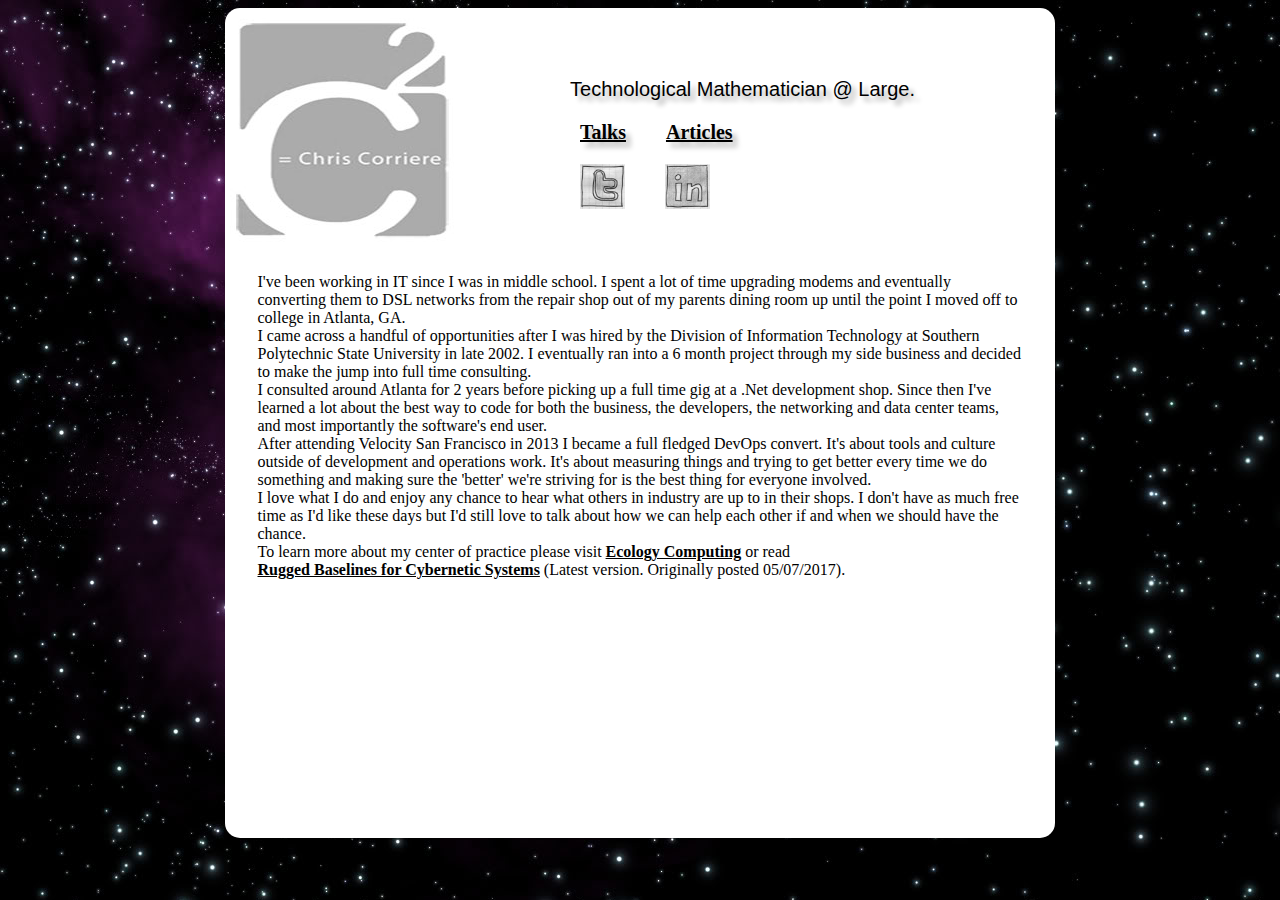
<file: index.html>
<!DOCTYPE html>
<html>
<head>
<link rel="stylesheet" type="text/css" href="ecoStyle.css">
</head>
<body>
<div id="wrapper">
  <div id="frogLogo" ><a href='index.html'><img src="c2t.jpg" /></a></div>
  <div id="ecoLogo">Technological Mathematician @ Large.
  <br/>
  <ul>
  <li><a href="talks.html">Talks</a></li>
  <li><a href="posts.html">Articles</a></li>
  </ul>
  <br/>
  <ul>
    <li><a href="http://twitter.com/cacorriere"><img onmouseover="this.src='twitterC.jpg'" onmouseout="this.src='twitter.jpg'" src="twitter.jpg" /></a></li>
    <li><a href="http://www.linkedin.com/pub/chris-corriere/14/5a1/159"><img onmouseover="this.src='linkedInC.jpg'" onmouseout="this.src='linkedIn.jpg'"  src="linkedIn.jpg" /></a></li>
  </ul>
  </div>

<div id="content">
  I've been working in IT since I was in middle school. I spent
  a lot of time upgrading modems and eventually converting them to DSL networks
  from the repair shop out of my parents dining room up until the point I moved
  off to college in Atlanta, GA. <br> I came across a handful of
  opportunities  after I was hired by the Division of Information Technology at
  Southern Polytechnic State University in late 2002. I eventually ran into a 6
  month project through my side business and decided to make the jump into full
  time consulting. <br> I consulted around Atlanta for 2 years before picking up
  a full time gig at a .Net development shop. Since then I've learned a lot
  about the best way to code for both the business, the developers, the networking
  and data center teams, and most importantly the software's end user. <br> After
  attending Velocity San Francisco in 2013 I became a full fledged DevOps
  convert. It's about tools and culture outside of development and operations
  work. It's about measuring things and trying to get better every time we do
  something and making sure the 'better' we're striving for is the best thing for
  everyone involved. <br> I love what I do and enjoy any chance to hear what
  others in industry are up to in their shops. I don't have as much free time as
  I'd like these days but I'd still love to talk about how we can help each other
  if and when we should have the chance. <br> To learn more about my center of
  practice please visit <a href="http://www.ecology-computing.com">Ecology
  Computing</a> or read<br> <a href="http://goo.gl/w1AgXC">Rugged
  Baselines for Cybernetic Systems</a> (Latest version. Originally posted
  05/07/2017).
</div>
</div>
</body>
</html>
</file>
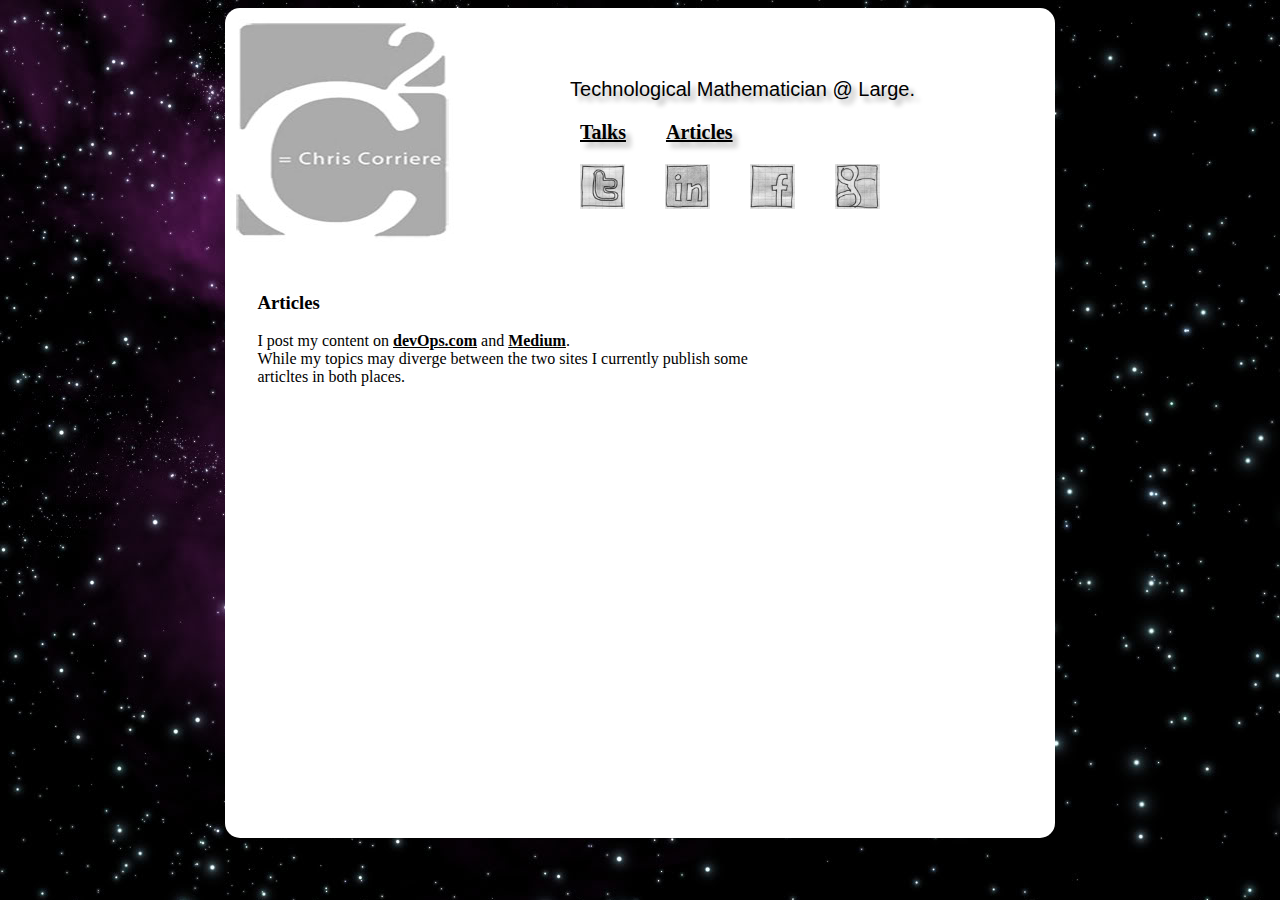
<file: posts.html>
<!DOCTYPE html>
<html>
<head>
<link rel="stylesheet" type="text/css" href="ecoStyle.css">
</head>
<body>
<div id="wrapper">
  <div id="frogLogo" ><a href='index.html'><img src="c2t.jpg" /></a></div>
  <div id="ecoLogo">Technological Mathematician @ Large.
  <br/>
  <ul>
  <li><a href="talks.html">Talks</a></li>
  <li><a href="posts.html">Articles</a></li>
  </ul>
  <br/>
  <ul>
    <li><a href="http://twitter.com/cacorriere"><img onmouseover="this.src='twitterC.jpg'" onmouseout="this.src='twitter.jpg'" src="twitter.jpg" /></a></li>
    <li><a href="http://www.linkedin.com/pub/chris-corriere/14/5a1/159"><img onmouseover="this.src='linkedInC.jpg'" onmouseout="this.src='linkedIn.jpg'"  src="linkedIn.jpg" /></a></li>
    <li><a href="https://www.facebook.com/cacorriere"><img onmouseover="this.src='facebookC.jpg'" onmouseout="this.src='facebook.jpg'" src="facebook.jpg" /></a></li><li><a href="http://plus.google.com/104271244810370262796"><img onmouseover="this.src='googlePlusC.jpg'" onmouseout="this.src='googlePlus.jpg'"src="googlePlus.jpg" /><a></li>
    </ul>
  </div>

<div id="content">
  <h3>Articles</h3>

  I post my content on <a href="http://devops.com/author/cacorriere/">devOps.com</a> and <a href='https://medium.com/@cacorriere'>Medium</a>.
  <br/>
 While my topics may diverge between the two sites I currently publish some
 <br/>
 articltes in both places.



</div>
</div>
</body>
</html>
</file>
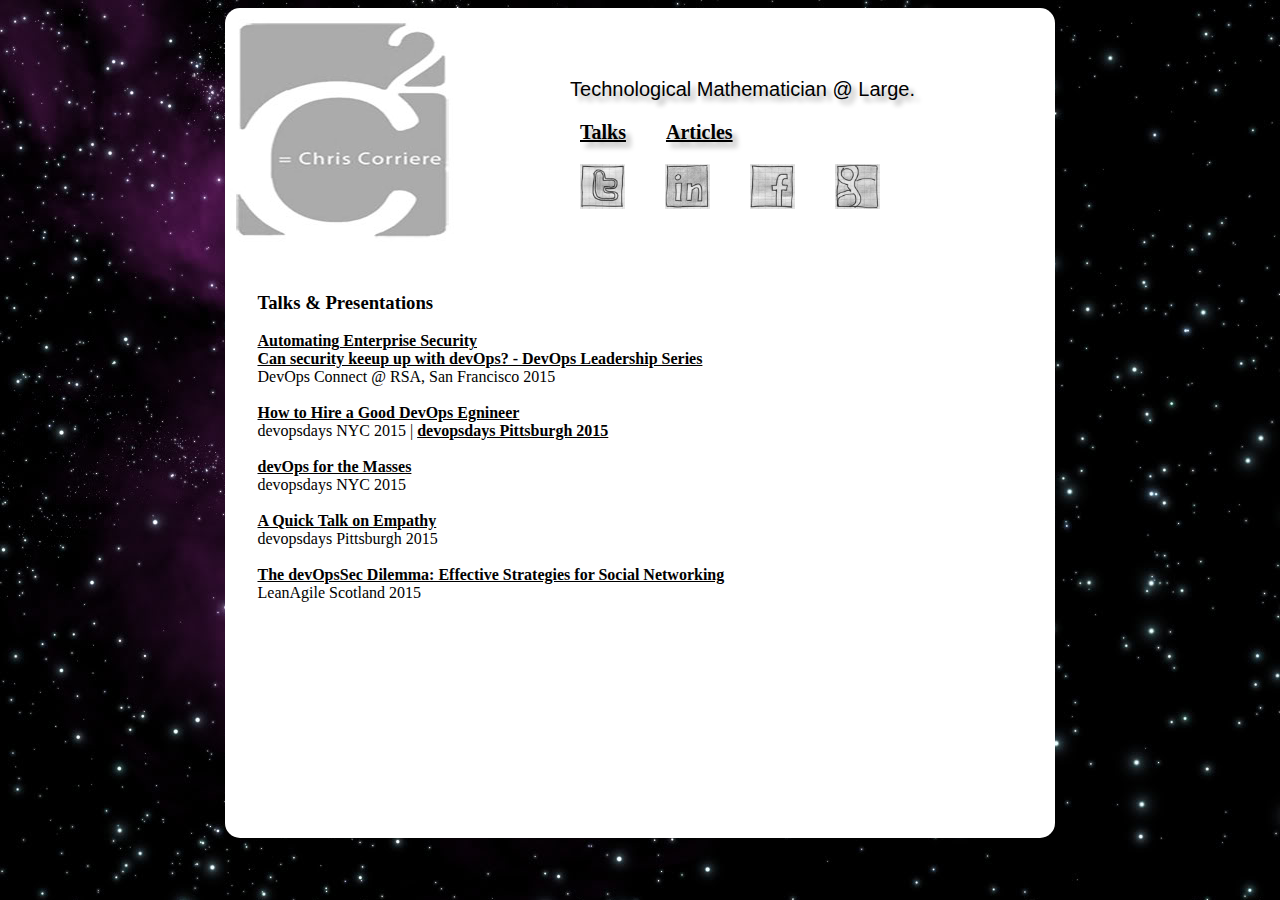
<file: talks.html>
<!DOCTYPE html>
<html>
<head>
<link rel="stylesheet" type="text/css" href="ecoStyle.css">
</head>
<body>
<div id="wrapper">
  <div id="frogLogo" ><a href='index.html'><img src="c2t.jpg" /></a></div>
  <div id="ecoLogo">Technological Mathematician @ Large.
  <br/>
  <ul>
  <li><a href="talks.html">Talks</a></li>
  <li><a href="posts.html">Articles</a></li>
  </ul>
  <br/>
  <ul>
    <li><a href="http://twitter.com/cacorriere"><img onmouseover="this.src='twitterC.jpg'" onmouseout="this.src='twitter.jpg'" src="twitter.jpg" /></a></li>
    <li><a href="http://www.linkedin.com/pub/chris-corriere/14/5a1/159"><img onmouseover="this.src='linkedInC.jpg'" onmouseout="this.src='linkedIn.jpg'"  src="linkedIn.jpg" /></a></li>
    <li><a href="https://www.facebook.com/cacorriere"><img onmouseover="this.src='facebookC.jpg'" onmouseout="this.src='facebook.jpg'" src="facebook.jpg" /></a></li><li><a href="http://plus.google.com/104271244810370262796"><img onmouseover="this.src='googlePlusC.jpg'" onmouseout="this.src='googlePlus.jpg'"src="googlePlus.jpg" /><a></li>
    </ul>
  </div>

<div id="content">
  <h3>Talks &amp; Presentations</h3>


<a href='https://youtu.be/a9FeTKQzXp8'>Automating Enterprise Security</a>
<br/>
<a href='https://youtu.be/8DdfHkAK1Fk'>Can security keeup up with devOps? - DevOps Leadership Series</a>
<br/>
DevOps Connect @ RSA, San Francisco 2015
<br/>
<br/>

<a href='https://youtu.be/H7k2z801fBQ'>
How to Hire a Good DevOps Egnineer</a>
<br/>
devopsdays NYC 2015 |
<a href='https://youtu.be/UwGhlt9UrZY?t=16m45s'> devopsdays Pittsburgh 2015</a>
<br/>
<br/>

<a href='https://youtu.be/O9hgYtNlo3o'>
devOps for the Masses</a>
<br/>
devopsdays NYC 2015
<br/>
<br/>

<a href='https://youtu.be/oms6j1uS3Rc'>
A Quick Talk on Empathy</a>
<br/>
devopsdays Pittsburgh 2015
<br/>
<br/>

<a href='http://lanyrd.com/2015/lascot15/sdqqgk/'>
The devOpsSec Dilemma: Effective Strategies for Social Networking</a>
<br/>
LeanAgile Scotland 2015
<br/>
<br/>


</div>
</div>
</body>
</html>
</file>
<file: ecoStyle.css>
html
{
background-color:#ababab;
background-image:url('space.jpg');
background-repeat:repeat;

}
#content
{
position:absolute;
top:250px;
left:17.5px;
width:765px;
height:500px;
background-color:white;
font-family:verdana;
z-index:1;
border-radius: 15px;
padding:15px;


}

a:link
{
color:black;
font-weight:bold;
}

#content br
{
line-height:2;
}
#menu
{
position:absolute;
top:185px;
left:220px;
width:585px;
background-color:#ffffff;
}
 ul
{
list-style-type: none;
}

 li
{
margin-left:20px;
margin-right:20px;
float:left;
font-family:verdana;
color:#000000;

}

#menu a
{
text-decoration:none;
color:#000000;
font-weight:bold;
}

#menu a:hover
{
color:#787A78;
}
#frogLogo
{
position:absolute;
top:10px;
left:5px;
width:100px;
height:100px;
background-color:#000000;
z-index:1;
}

#ecoLogo
{
border-radius: 15px;
position:absolute;
top:25px;
left: 250px;
text-align:center;
padding:45px;
font-family:arial;
font-size:20px;
width:445px;
height:100px;
background-color:#ffffff;
color:#000000;
text-shadow: 5px 5px 5px #ababab;
z-index:0;
}

#ecoLogo img
{
display: block;
    margin-left: auto;
    margin-right: auto;
	width:45px;
height:45px;
}


#wrapper
{
border-radius: 15px;
padding:15px;
margin-left: auto ;
  margin-right: auto ;
position:relative;
top:0px;
left:0px;
width:800px;
height:800px;
background-color:#ffffff;
}
</file>
